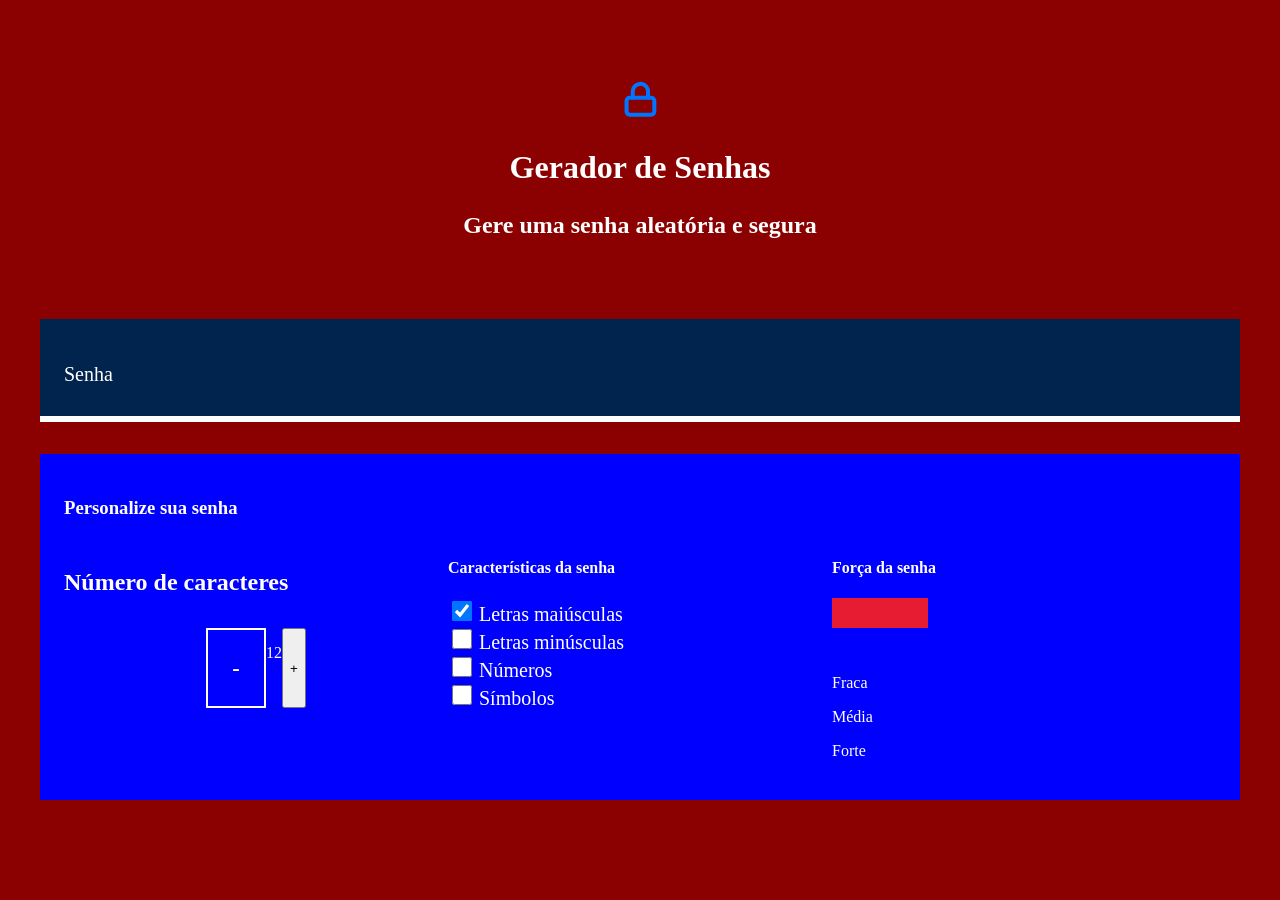
<file: senha.segura-main/index.html>
<!DOCTYPE html>
<html lang="pt-br">
<head>
    <meta charset="UTF-8">
    <meta name="viewport" content="width=device-width, initial-scale=1.0">
    <link rel="preconnect" href="https://fonts.googleapis.com">
<link rel="preconnect" href="https://fonts.gstatic.com" crossorigin>
<link href="https://fonts.googleapis.com/css2?family=Playfair+Display:ital,wght@0,400..900;1,400..900&family=Roboto+Mono:ital,wght@0,100..700;1,100..700&display=swap" rel="stylesheet">
    <link rel="stylesheet" href="style.css">
    <title>Senhas da Grazi</title>
</head>
<body>
   <section class="conteudo">
      <div class="conteudo-titulo">
          <img src="unlock.svg" alt="cadeado">
          <h2 class="titulo-principal">Gerador de Senhas</h2>
          <h3 class="titulo-secundario">Gere uma senha aleatória e segura</h3>
      </div>
      <div class="conteudo-senha">
          <label for="senha">Senha</label>
          <input name="senha" type="text" id="campo-senha">
      </div>
      <div class="parametro"> 
           <h3 class="parametro-titulo">Personalize sua senha</h3>
           <div class="parametro-coluna_senha">
               <div class="parametro-senha">
                   <h4 class="parametro-senha_titulo">Número de caracteres</h4>
                   <div class="parametro-senha-botoes">
                    <button class="parametro-senha_botao">-</button>
                    <p class="parametro-senha__texto">12</p>
                    <button class="parametro-senha__botao">+</button>
                </div>
            </div>
            <div class="parametro-senha">
                <h4 class="parametro-senha__titulo">Características da senha</h4>
                <div class="parametro-senha-checkbox">
                    <input name="maiusculo" type="checkbox" class="checkbox" checked>
                    <label for="maiusculo">Letras maiúsculas</label>
                </div>
                <div class="parametro-senha-checkbox">
                    <input name="minusculo" type="checkbox" class="checkbox">
                    <label for="minusculo">Letras minúsculas</label>
                </div>
                <div class="parametro-senha-checkbox">
                    <input name="numero" type="checkbox" class="checkbox">
                    <label for="numero">Números</label>
                </div>
                <div class="parametro-senha-checkbox">
                    <input name="simbolo" type="checkbox" class="checkbox">
                    <label for="simbolo">Símbolos</label>
                </div>
            </div>
            <div class="parametro-senha">
                <h4 class="parametro-senha__titulo">Força da senha</h4>
                <div class="barra"></div>
                <div class="forca fraca"></div>
                <div class="parametro-senha-textos">
                    <p>Fraca</p>
                    <p>Média</p>
                    <p>Forte</p>
                </div>
                <p class="entropia"></p>
            </div>
        </div>
    </div>
</section>
                    


                    </div> 
                </div>
            </div>
        </div>
</body>

</html>
</file>
<file: senha.segura-main/style.css>
@import url('https://fonts.googleapis.com/css2?family=Playfair+Display:ital,wght@0,400..900;1,400..900&family=Roboto+Mono:ital,wght@0,100..700;1,100..700&display=swap');

:root{

    --branco:white;
    --cor-de-fundo: #8B0000;
    --fundo-senha: #00244d;
    --fundo-texto:#0000FF;
    --borda:#fefefe;
    --roboto: 'Roboto Mono' monospace;
    
}
  
body{

    color:var(--branco);
    background-color: var(--cor-de-fundo);
    font-family: var(--roboto);
} 
  
.titulo-principal{

    font-family: var(--roboto);
    font-size: 32px;
}
  
.titulo-secundario{
    font-size: 24px;
}

.conteudo-titulo{
    text-align:center;
    margin-top: 80px;
}

.conteudo-senha{
   margin-top:80px;
   background: var(--fundo-senha);
   padding: 24px;
   border-bottom: 6px solid var(--borda);

}

#campo-senha{

    background-color: var(--fundo-senha);
    border: none;
    color: var(--branco);
    font-family: var(--roboto);
    font-size: 40px;
    width:70%;
}

#campo-senha:focus {
   outline:none;
}

.conteudo {
   max-width: 1200px;
   margin: 0 auto;
}

.parametro {
   background-color: var(--fundo-texto);
   border: 2px solid var (--borda);
   margin-top: 32px;
   padding: 24px;
}

.prametro-titulo {
  font-family: var(--roboto-mono);
  font-size: 28px;
}

.parametro-senha_titulo {
  font-size: 24px;

}

.parametro-coluna_senha {
   display: flex; 
   flex-direction: column;
   justify-content: center;
}
 
.parametro-senha {
   width: 50%;
   margin: 0 auto;
}

.parametro-senha-botoes {
  display: flex;
  justify-content: center;

}

.parametro-senha_botao {
  background-color: var(--fundo-texto);
  color:var(--branco);
  border: 2px solid var(--borda);
  padding: 24px;
  font-size: 24px;
  cursor: pointer;
}

.parametro-senha_texto {
  padding: 24px;
  border-top: 2px solid var(--borda);
  border-bottom: 2px solid var(--borda);
  margin:0;
  font-size: 24px;
}

label {
    font-size: 20px;
}

.checkbox {
    width: 20px;
    height: 20px;
    cursor:pointer;
}

.barra {
    background-color: var (--fundo-senha);
    height: 30px;
    width: 100%;
}

.forca{
    height: 30px;
    position: relative;
    bottom: 30px;
}

.fraca{
    width: 25%;
    background-color:#E71B32;
}

.media{
    background-color: #FAF408;
    width: 50%;
}

.forte{
    background-color: #00FF85;
    width: 100%;
}

,parametro-senha-textos{
    display: flex;
    justify-content: space-between;
}

@media screen and (min-width: 768px) {
    .parametro-coluna_senha{
        flex-direction: row;
    }



}
</file>
